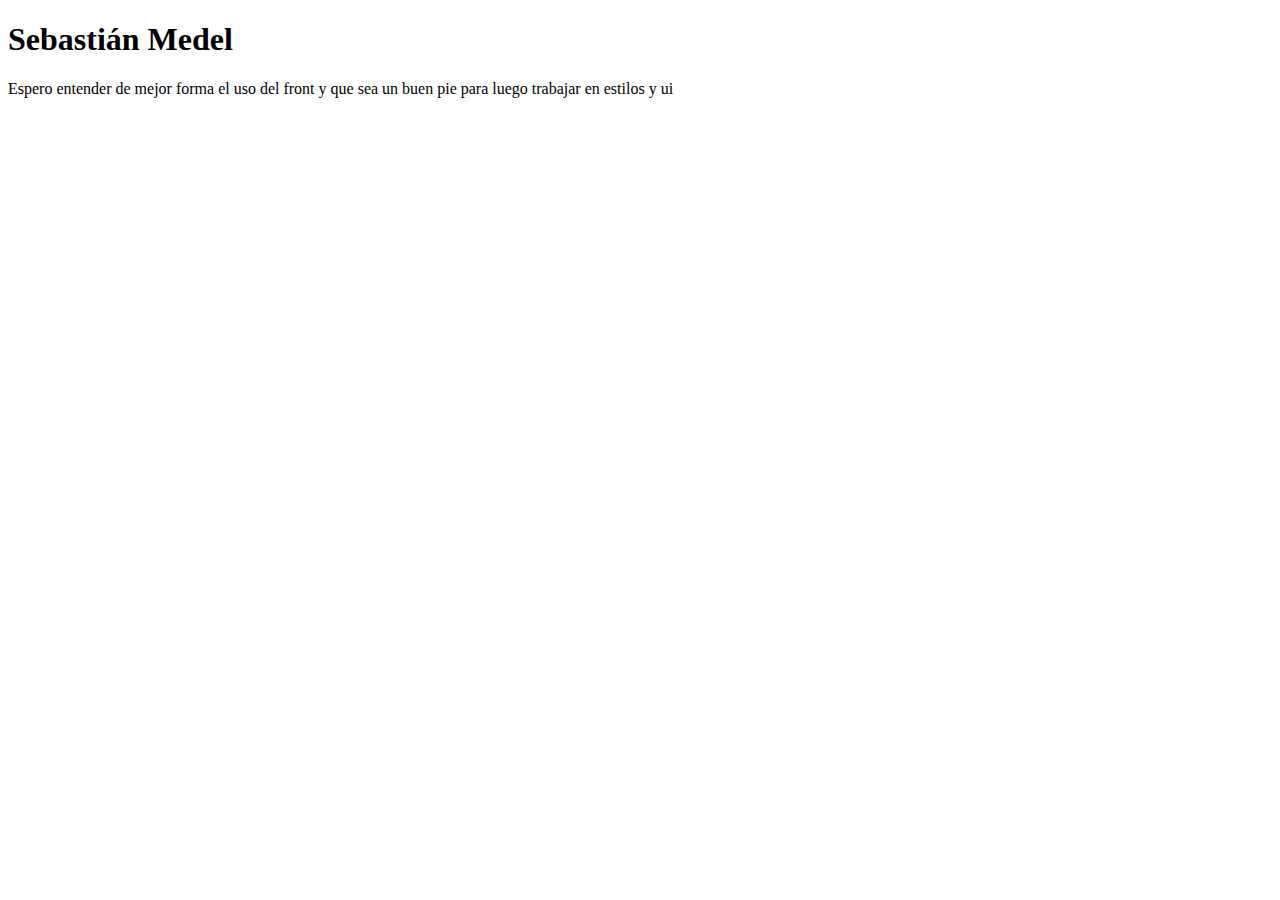
<file: m2/actividad_m2_l1/index.html>
<!DOCTYPE html>
<html lang="en">
<head>
  <meta charset="UTF-8">
  <meta name="viewport" content="width=device-width, initial-scale=1.0">
  <title>Document</title>
</head>
 <body>
   <h1>Sebastián Medel</h1>
   <p>Espero entender de mejor forma el uso del front y que sea un buen pie para luego trabajar en estilos y ui</p> 
 </body> 
</html>
</file>
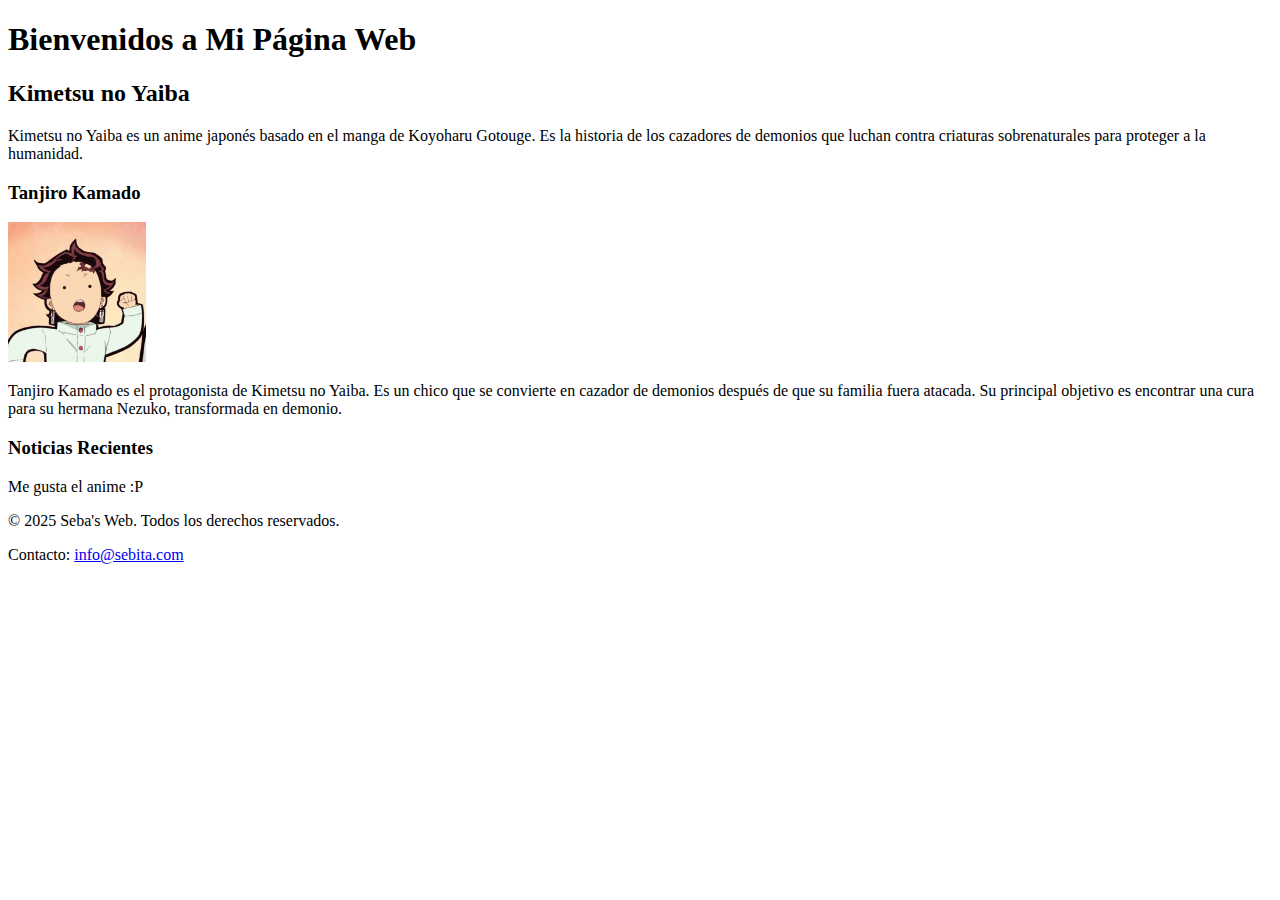
<file: m2/actividad_m2_l2/index.html>
<!-- El alumno deberá crear una página web con la estructura base y un contenido para las etiquetas de texto.
  Utilizar etiquetas base, header, h1, p, section, article, aside, footer. Cada etiqueta debe ser comentada
  describiendo su uso -->
  <!DOCTYPE html>
<html lang="en">
  <head>
    <meta charset="UTF-8">
    <meta name="viewport" content="width=, initial-scale=1.0">
    <title>Seba's Web</title>
      <!-- Definir la URL base y/o el comportamiento predeterminado de los enlaces y rutas relativas en la página -->
    <base href="./assets/" target="_blank">
  </head>
  <body>
  <!-- Encabezado principal de la página -->
    <header>
      <h1>Bienvenidos a Mi Página Web</h1>
    </header>

    <!-- Sección principal del contenido -->
    <section>

      <!-- Artículo general sobre el anime -->
      <article>
        <h2>Kimetsu no Yaiba</h2>
        <p>Kimetsu no Yaiba es un anime japonés basado en el manga de Koyoharu Gotouge. Es la historia de los cazadores de demonios que luchan contra criaturas sobrenaturales para proteger a la humanidad.</p>
      </article>

      <!-- Artículo específico sobre personajes -->
      <article>
        <h3>Tanjiro Kamado</h3>
        <img src="img/tanjiro.jpg" alt="Tanjiro Kamado" height="140vh">
        <p>Tanjiro Kamado es el protagonista de Kimetsu no Yaiba. Es un chico que se convierte en cazador de demonios después de que su familia fuera atacada. Su principal objetivo es encontrar una cura para su hermana Nezuko, transformada en demonio.</p>
      </article>

      <!-- Barra lateral con información adicional -->
      <aside>
        <h3>Noticias Recientes</h3>
        <p>Me gusta el anime :P</p>
      </aside>

    </section>

    <!-- Pie de página con información de contacto -->
    <footer>
      <p>&copy; 2025 Seba's Web. Todos los derechos reservados.</p>
      <p>Contacto: <a href="mailto:info@sebita.com">info@sebita.com</a></p>
    </footer>

  </body>
</html>
</file>
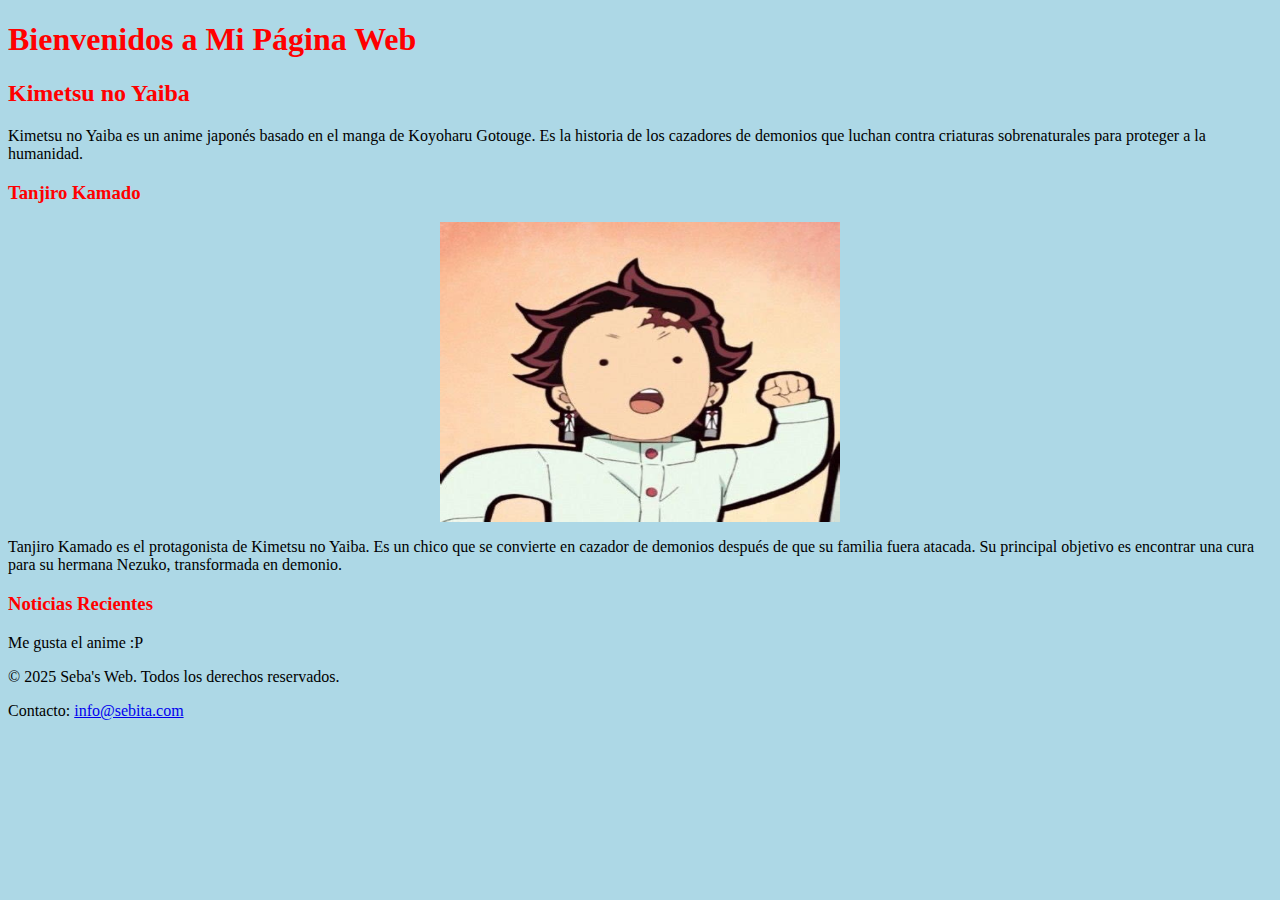
<file: m2/actividad_m2_l3/index.html>
<!-- El alumno deberá crear una página web con la estructura base y un contenido para las etiquetas de texto.
  Utilizar etiquetas base, header, h1, p, section, article, aside, footer. Cada etiqueta debe ser comentada
  describiendo su uso -->
  <!DOCTYPE html>
<html lang="en">
  <head>
    <meta charset="UTF-8">
    <meta name="viewport" content="width=, initial-scale=1.0">
    <!-- Definir la URL base y/o el comportamiento predeterminado de los enlaces y rutas relativas en la página -->
    <base href="./assets/" target="_blank">
    <link rel="stylesheet" href="css/style.css">
    <title>Seba's Web</title>
  </head>
  <body>
  <!-- Encabezado principal de la página -->
    <header>
      <h1>Bienvenidos a Mi Página Web</h1>
    </header>

    <!-- Sección principal del contenido -->
    <section>

      <!-- Artículo general sobre el anime -->
      <article>
        <h2>Kimetsu no Yaiba</h2>
        <p>Kimetsu no Yaiba es un anime japonés basado en el manga de Koyoharu Gotouge. Es la historia de los cazadores de demonios que luchan contra criaturas sobrenaturales para proteger a la humanidad.</p>
      </article>

      <!-- Artículo específico sobre personajes -->
      <article>
        <h3>Tanjiro Kamado</h3>
        <img src="img/tanjiro.jpg" alt="Tanjiro Kamado">
        <p>Tanjiro Kamado es el protagonista de Kimetsu no Yaiba. Es un chico que se convierte en cazador de demonios después de que su familia fuera atacada. Su principal objetivo es encontrar una cura para su hermana Nezuko, transformada en demonio.</p>
      </article>

      <!-- Barra lateral con información adicional -->
      <aside>
        <h3>Noticias Recientes</h3>
        <p>Me gusta el anime :P</p>
      </aside>

    </section>

    <!-- Pie de página con información de contacto -->
    <footer>
      <p>&copy; 2025 Seba's Web. Todos los derechos reservados.</p>
      <p>Contacto: <a href="mailto:info@sebita.com">info@sebita.com</a></p>
    </footer>

  </body>
</html>
</file>
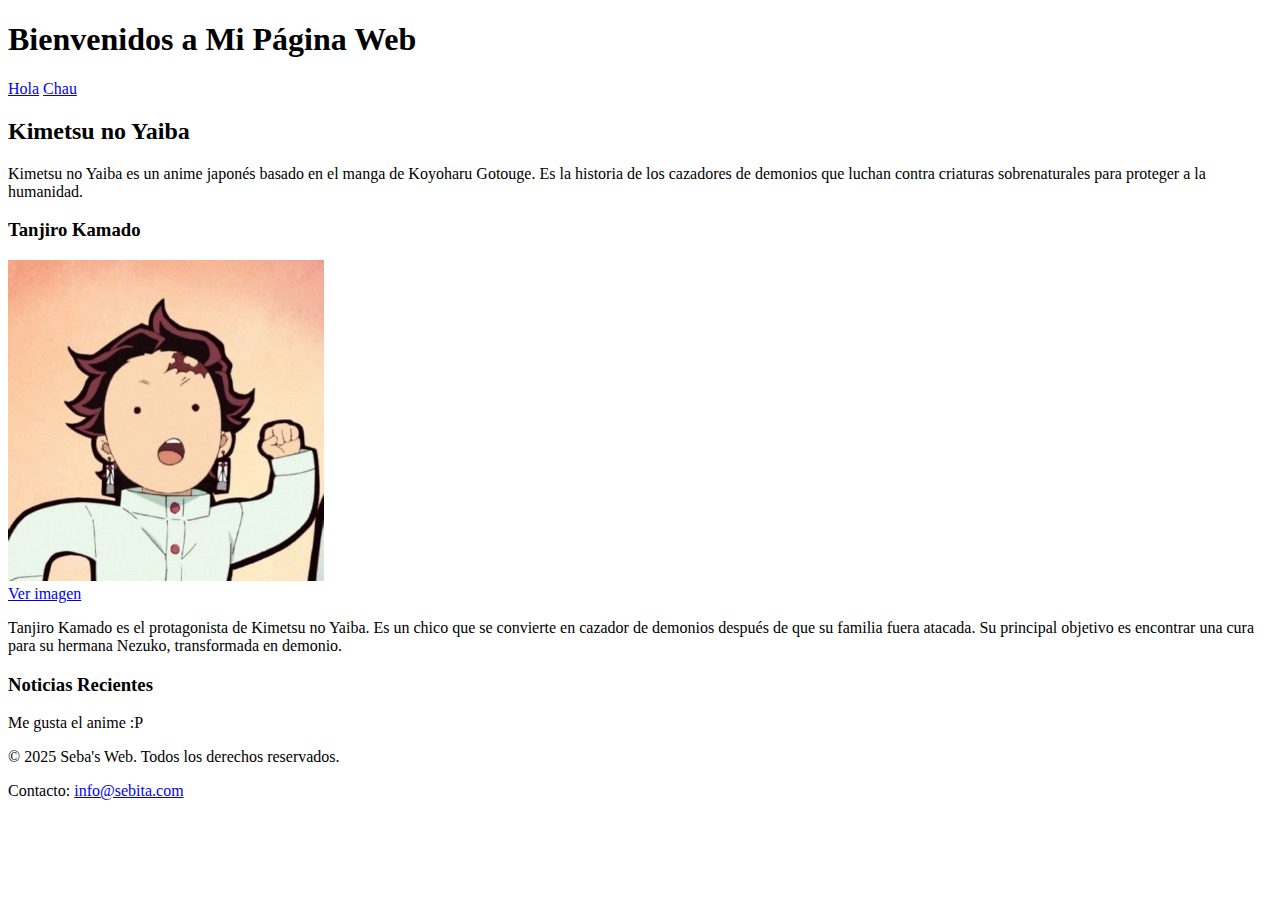
<file: m2/actividad_m2_l4/index.html>
<!DOCTYPE html>
<html lang="en">
  <head>
    <meta charset="UTF-8">
    <meta name="viewport" content="width=device-width, initial-scale=1.0">
    <base href="./assets/" target="_blank">
    <link href="https://cdn.jsdelivr.net/npm/bootstrap@5.3.8/dist/css/bootstrap.min.css" rel="stylesheet" integrity="sha384-sRIl4kxILFvY47J16cr9ZwB07vP4J8+LH7qKQnuqkuIAvNWLzeN8tE5YBujZqJLB" crossorigin="anonymous">
    <link rel="stylesheet" href="css/style.css">
    <script defer src="https://cdn.jsdelivr.net/npm/bootstrap@5.3.8/dist/js/bootstrap.bundle.min.js" integrity="sha384-FKyoEForCGlyvwx9Hj09JcYn3nv7wiPVlz7YYwJrWVcXK/BmnVDxM+D2scQbITxI" crossorigin="anonymous"></script>
    <title>Seba's Web</title>
  </head>

  <body>
    <div class="bg-primary-subtle">
      <header class="navbar-nav text-center p-3 container">
        <h1 class="text-danger pb-2">Bienvenidos a Mi Página Web</h1>
        <div class="d-flex flex-row align-items-center justify-content-center gap-3">
          <a href="hola.html" class="btn btn-primary">Hola</a>
          <a href="chau.html" class="btn btn-secondary">Chau</a>
        </div>
      </header>

      <main class="container">
        <section>
          <h2 class="text-danger">Kimetsu no Yaiba</h2>
          <p>Kimetsu no Yaiba es un anime japonés basado en el manga de Koyoharu Gotouge. Es la historia de los cazadores de demonios que luchan contra criaturas sobrenaturales para proteger a la humanidad.</p>
        </section>

        <section>
          <article class="text-center mb-3">
            <h3 class="text-danger p-2">Tanjiro Kamado</h3>
            <img src="img/tanjiro.jpg" alt="Tanjiro Kamado" class="mx-auto d-block img-fluid w-img"> <!-- Imagen centrada y con ancho del 25% y 50% usando media query -->
            <div class="mt-3">
              <a href="img/tanjiro.jpg" class="btn btn-primary mb-3">Ver imagen</a>
            </div>
            <p>Tanjiro Kamado es el protagonista de Kimetsu no Yaiba. Es un chico que se convierte en cazador de demonios después de que su familia fuera atacada. Su principal objetivo es encontrar una cura para su hermana Nezuko, transformada en demonio.</p>
          </article>
        </section>

        <aside>
          <h3 class="text-danger">Noticias Recientes</h3>
          <p>Me gusta el anime :P</p>
        </aside>
      </main>

      <footer class="bg-black text-bg-danger px-2">
        <p>&copy; 2025 Seba's Web. Todos los derechos reservados.</p>
        <p>Contacto: <a href="mailto:info@sebita.com">info@sebita.com</a></p>
      </footer>

    </div>
  </body>
</html>
</file>
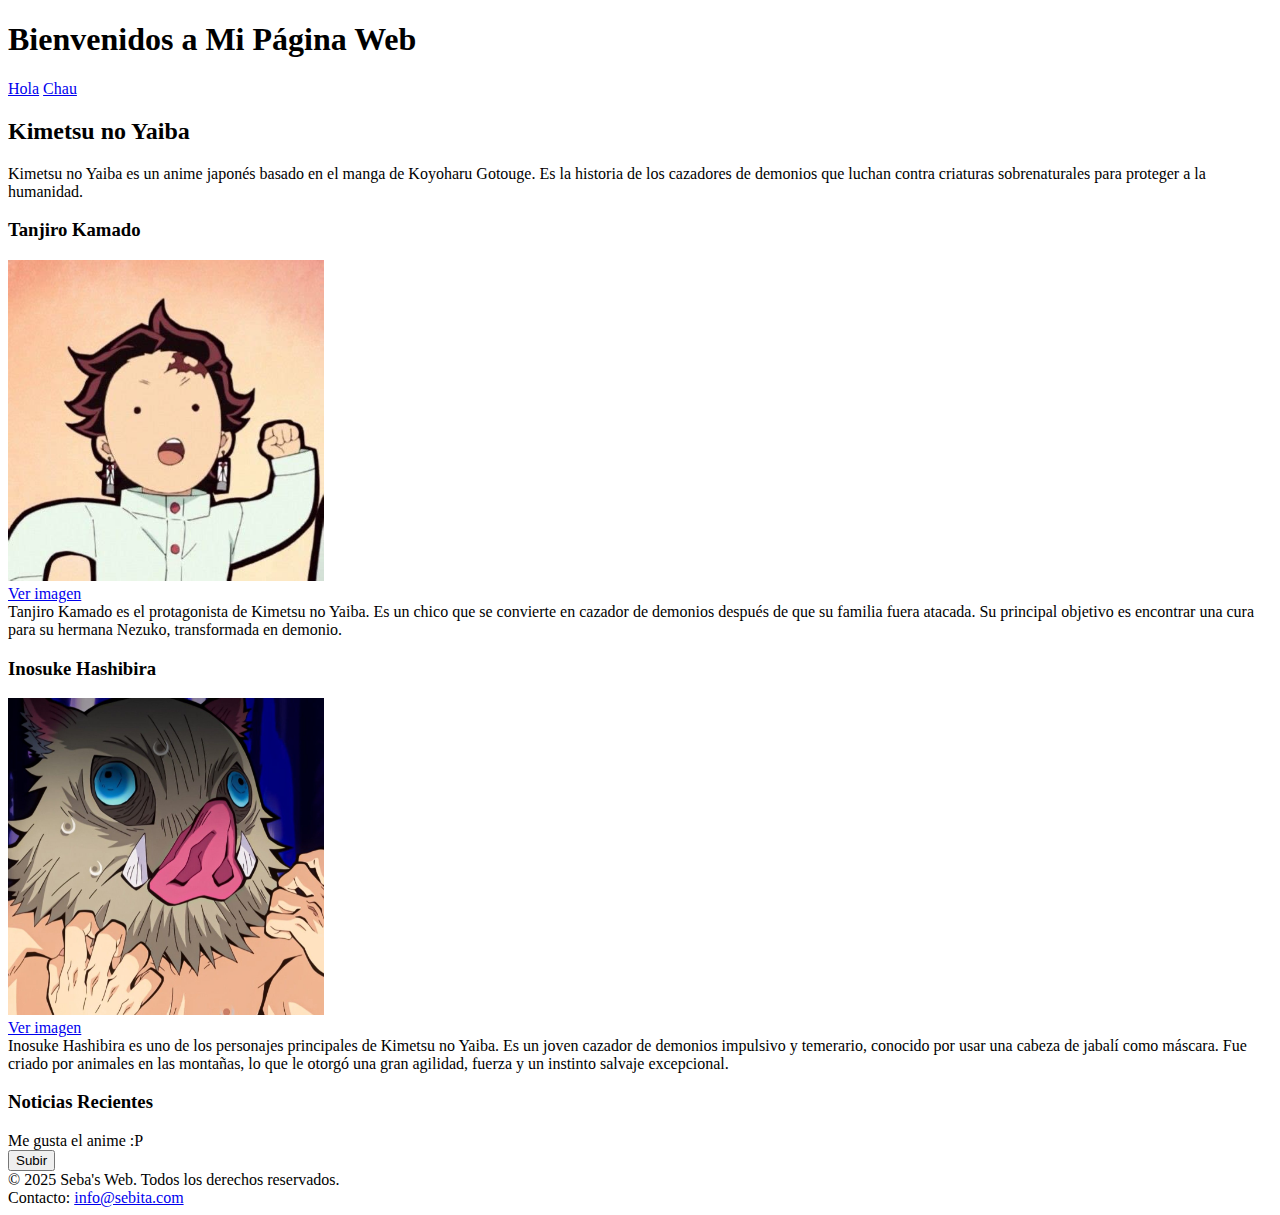
<file: m2/actividad_m2_l5/index.html>
<!DOCTYPE html>
<html lang="en">
  <head>
    <meta charset="UTF-8">
    <meta name="viewport" content="width=device-width, initial-scale=1.0">
    <base href="./assets/" target="_blank">
    <link href="https://cdn.jsdelivr.net/npm/bootstrap@5.3.8/dist/css/bootstrap.min.css" rel="stylesheet" integrity="sha384-sRIl4kxILFvY47J16cr9ZwB07vP4J8+LH7qKQnuqkuIAvNWLzeN8tE5YBujZqJLB" crossorigin="anonymous">
    <link rel="stylesheet" href="css/style.css">
    <script defer src="https://cdn.jsdelivr.net/npm/bootstrap@5.3.8/dist/js/bootstrap.bundle.min.js" integrity="sha384-FKyoEForCGlyvwx9Hj09JcYn3nv7wiPVlz7YYwJrWVcXK/BmnVDxM+D2scQbITxI" crossorigin="anonymous"></script>
    <script defer src="js/script.js"></script>
    <title>Seba's Web</title>
  </head>

  <body class="bg-primary-subtle pb-5">
    <header class="navbar-nav text-center p-3 container">
      <h1 class="text-danger pb-2">Bienvenidos a Mi Página Web</h1>
      <div class="d-flex flex-row align-items-center justify-content-center gap-3">
        <a href="hola.html" class="btn btn-primary">Hola</a>
        <a href="chau.html" class="btn btn-secondary">Chau</a>
      </div>
    </header>

    <main class="container">
      <section>
        <h2 class="text-danger">Kimetsu no Yaiba</h2>
        <p>Kimetsu no Yaiba es un anime japonés basado en el manga de Koyoharu Gotouge. Es la historia de los cazadores de demonios que luchan contra criaturas sobrenaturales para proteger a la humanidad.</p>
      </section>

      <section>
        <article class="text-center mb-3">
          <h3 class="text-danger p-2">Tanjiro Kamado</h3>
          <img src="img/tanjiro.jpg" alt="Tanjiro Kamado" class="mx-auto d-block img-fluid w-img"> <!-- Imagen centrada y con ancho del 25% y 50% usando media query -->
          <div class="mt-3">
            <a href="img/tanjiro.jpg" class="btn btn-primary mb-3">Ver imagen</a>
          </div>
          <p>Tanjiro Kamado es el protagonista de Kimetsu no Yaiba. Es un chico que se convierte en cazador de demonios después de que su familia fuera atacada. Su principal objetivo es encontrar una cura para su hermana Nezuko, transformada en demonio.</p>
        </article>

        <article class="text-center mb-3">
          <h3 class="text-danger p-2">Inosuke Hashibira</h3>
          <img src="img/inosuke.jpg" alt="Inosuke Hashibira" class="mx-auto d-block img-fluid w-img"> <!-- Imagen centrada y con ancho del 25% y 50% usando media query -->
          <div class="mt-3">
            <a href="img/tanjiro.jpg" class="btn btn-primary mb-3">Ver imagen</a>
          </div>
          <p>Inosuke Hashibira es uno de los personajes principales de Kimetsu no Yaiba. Es un joven cazador de demonios impulsivo y temerario, conocido por usar una cabeza de jabalí como máscara. Fue criado por animales en las montañas, lo que le otorgó una gran agilidad, fuerza y un instinto salvaje excepcional.</p>
        </article>
      </section>

      <aside class="pt-1">
        <h3 class="text-danger">Noticias Recientes</h3>
        <p>Me gusta el anime :P</p>
      </aside>
    </main>

    <div class="position-fixed bottom-0 end-0 p-4">
      <button id="btnSubir" type="button" class="btn btn-outline-primary btn-sm">Subir</button>
    </div>

    <footer class="bg-black text-bg-danger d-flex flex-column gap-2 p-2 px-5">
      <p>&copy; 2025 Seba's Web. Todos los derechos reservados.</p>
      <p>Contacto: <a href="mailto:info@sebita.com">info@sebita.com</a></p>
    </footer>

  </body>
</html>
</file>
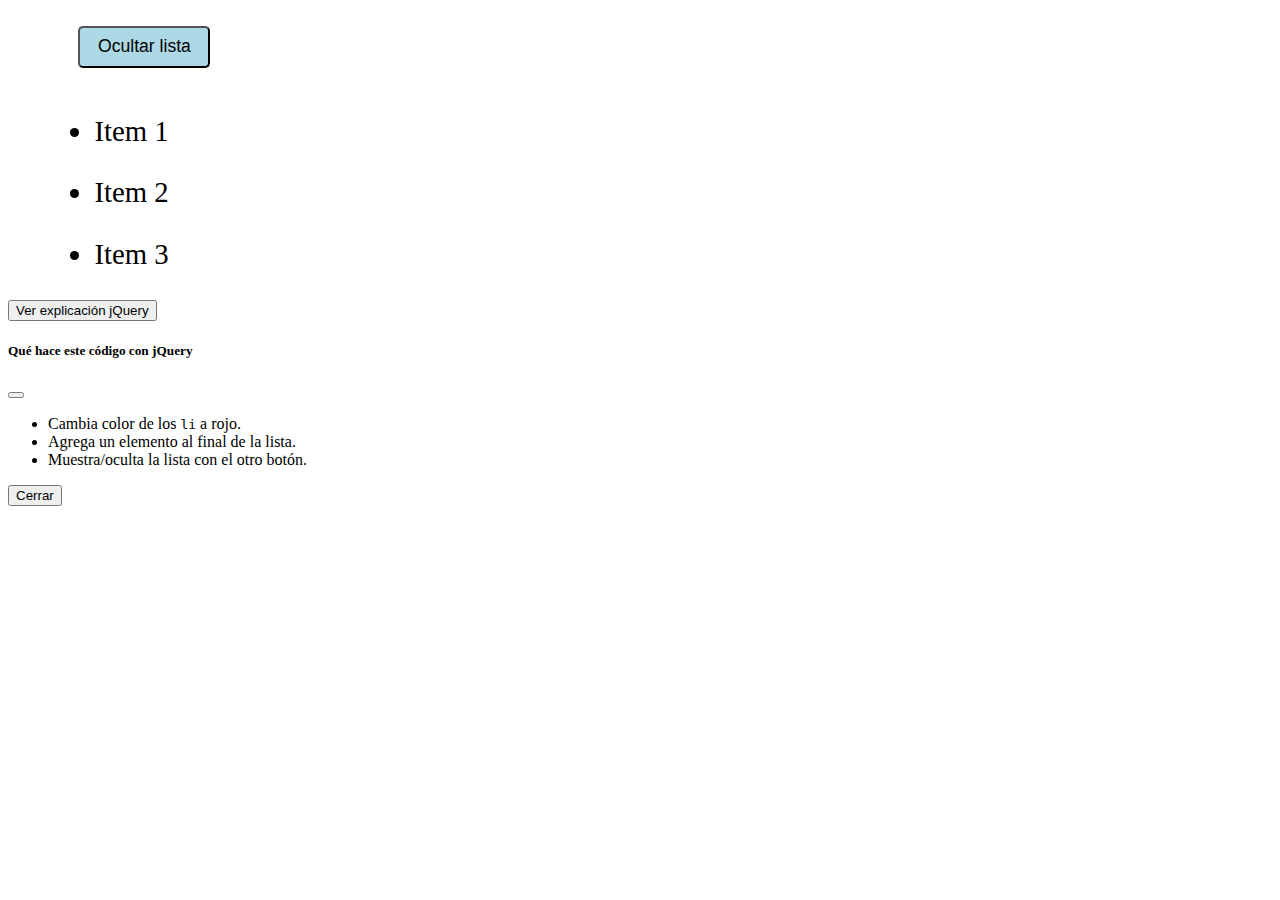
<file: m2/actividad_m2_l6/index.html>
<!DOCTYPE html>
<html lang="en">
<head>
  <meta charset="UTF-8">
  <meta name="viewport" content="width=device-width, initial-scale=1.0">
  <link href="https://cdn.jsdelivr.net/npm/bootstrap@5.3.8/dist/css/bootstrap.min.css" rel="stylesheet" integrity="sha384-sRIl4kxILFvY47J16cr9ZwB07vP4J8+LH7qKQnuqkuIAvNWLzeN8tE5YBujZqJLB" crossorigin="anonymous">
  <script defer src="https://code.jquery.com/jquery-3.7.1.js" integrity="sha256-eKhayi8LEQwp4NKxN+CfCh+3qOVUtJn3QNZ0TciWLP4=" crossorigin="anonymous"></script>
  <script defer src="assets/js/jquery.js"></script>
  <script defer src="https://cdn.jsdelivr.net/npm/bootstrap@5.3.8/dist/js/bootstrap.bundle.min.js" integrity="sha384-FKyoEForCGlyvwx9Hj09JcYn3nv7wiPVlz7YYwJrWVcXK/BmnVDxM+D2scQbITxI" crossorigin="anonymous"></script>
  <title>JQuery</title>
</head>
<body>
  <!-- 
5. Uso de plugins
• Investiga un plugin sencillo de Bootstrap-jQuery (ejemplo: un carrusel, modal o tooltip).
• Incorpóralo en tu archivo index.html y prueba su funcionamiento. -->
  <main>
    <!-- Toggle del listado show/hide -->
    <button id="toggle-btn" 
            style="margin: 1em 4em; padding: 0.5em 1em; font-size: 1.1em; border-radius: 5px; cursor: pointer; background-color: lightblue;">
      Ocultar lista
    </button>

    <!-- Listado -->
    <ul id="list" 
        style="display: flex; flex-direction: column; gap: 1em; padding-left: 3em; font-size: 1.8em;">
      <li class="list-color">Item 1</li>
      <li class="list-color">Item 2</li>
      <li class="list-color">Item 3</li>
    </ul>

    <!-- Botón que abre el modal vía data-bs -->
    <button id="btnExplicacion" 
      type="button" 
      class="btn btn-primary mx-5 my-2" 
      data-bs-toggle="modal" 
      data-bs-target="#miModal">
      Ver explicación jQuery
    </button>
  </main>

  <!-- Modal (asegurate que el id coincide con data-bs-target) -->
  <div class="modal fade" id="miModal" tabindex="-1" aria-labelledby="Modal" aria-hidden="true">
    <div class="modal-dialog">
      <div class="modal-content">
        <div class="modal-header">
          <h5 class="modal-title" id="Modal">Qué hace este código con jQuery</h5>
          <button type="button" class="btn-close" data-bs-dismiss="modal" aria-label="Cerrar"></button>
        </div>
        <div class="modal-body">
          <ul>
            <li>Cambia color de los <code>li</code> a rojo.</li>
            <li>Agrega un elemento al final de la lista.</li>
            <li>Muestra/oculta la lista con el otro botón.</li>
          </ul>
        </div>
        <div class="modal-footer">
          <button type="button" class="btn btn-secondary" data-bs-dismiss="modal">Cerrar</button>
        </div>
      </div>
    </div>
  </div>
</body>
</html>
</file>
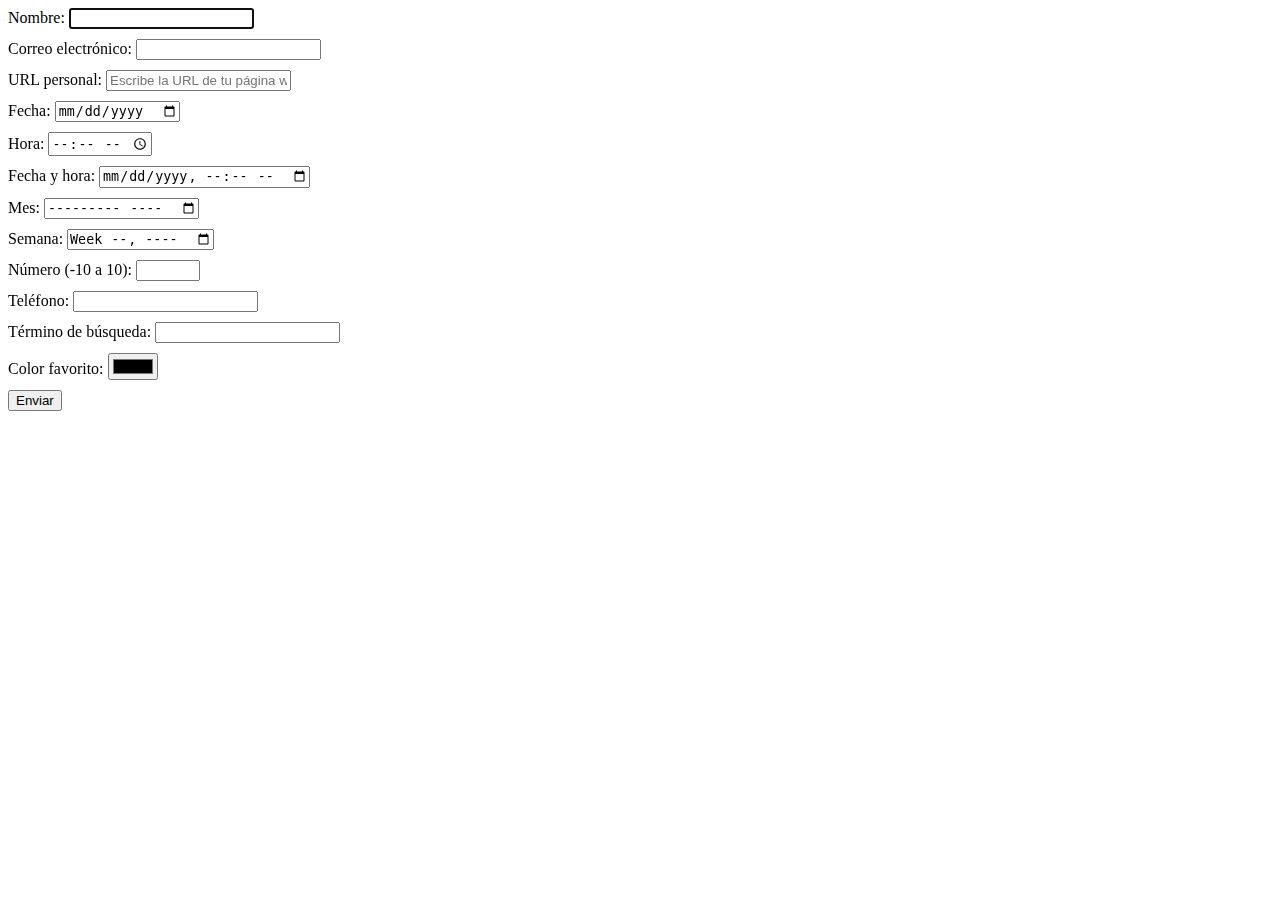
<file: m2/reto-2/index.html>
<!DOCTYPE html>
<html lang="en">
<head>
  <meta charset="UTF-8">
  <meta name="viewport" content="width=device-width, initial-scale=1.0">
  <title>Formulario de prueba de HTML5</title>
</head>
<body>
  <form action="" method="get" style="display: flex; gap: 10px; flex-direction: column; max-width: 400px;">
  <!-- Nombre -->
    <div>
      <label for="nombre">Nombre:</label>
      <input type="text" id="nombre" name="nombre" required autofocus>
    </div>

  <!-- Correo electrónico -->
    <div>
      <label for="correo">Correo electrónico:</label>
      <input type="email" id="correo" name="correo" required>
    </div>

  <!-- URL -->
    <div>
      <label for="url">URL personal:</label>
      <input type="url" id="url" name="url" placeholder="Escribe la URL de tu página web personal">
    </div>

  <!-- Fecha -->
    <div>
      <label for="fecha">Fecha:</label>
      <input type="date" id="fecha" name="fecha">
    </div>

  <!-- Tiempo -->
    <div>
      <label for="hora">Hora:</label>
      <input type="time" id="hora" name="hora">
    </div>

  <!-- Fecha y hora -->
    <div>
      <label for="fechahora">Fecha y hora:</label>
      <input type="datetime-local" id="fechahora" name="fechahora">
    </div>

  <!-- Mes -->
    <div>
      <label for="mes">Mes:</label>
      <input type="month" id="mes" name="mes">
    </div>

  <!-- Semana -->
    <div>
      <label for="semana">Semana:</label>
      <input type="week" id="semana" name="semana">
    </div>

  <!-- Número -->
    <div>
      <label for="numero">Número (-10 a 10):</label>
      <input type="number" id="numero" name="numero" min="-10" max="10">
    </div>

  <!-- Teléfono -->
    <div>
      <label for="telefono">Teléfono:</label>
      <input type="tel" id="telefono" name="telefono">
    </div>

  <!-- Búsqueda -->
    <div>
      <label for="busqueda">Término de búsqueda:</label>
      <input type="search" id="busqueda" name="busqueda">
    </div>

  <!-- Color -->
    <div>
      <label for="color">Color favorito:</label>
      <input type="color" id="color" name="color">
    </div>

  <!-- Botón de envío -->
    <div>
      <button type="submit">Enviar</button>
    </div>
  </form>

</body>
</html>
</file>
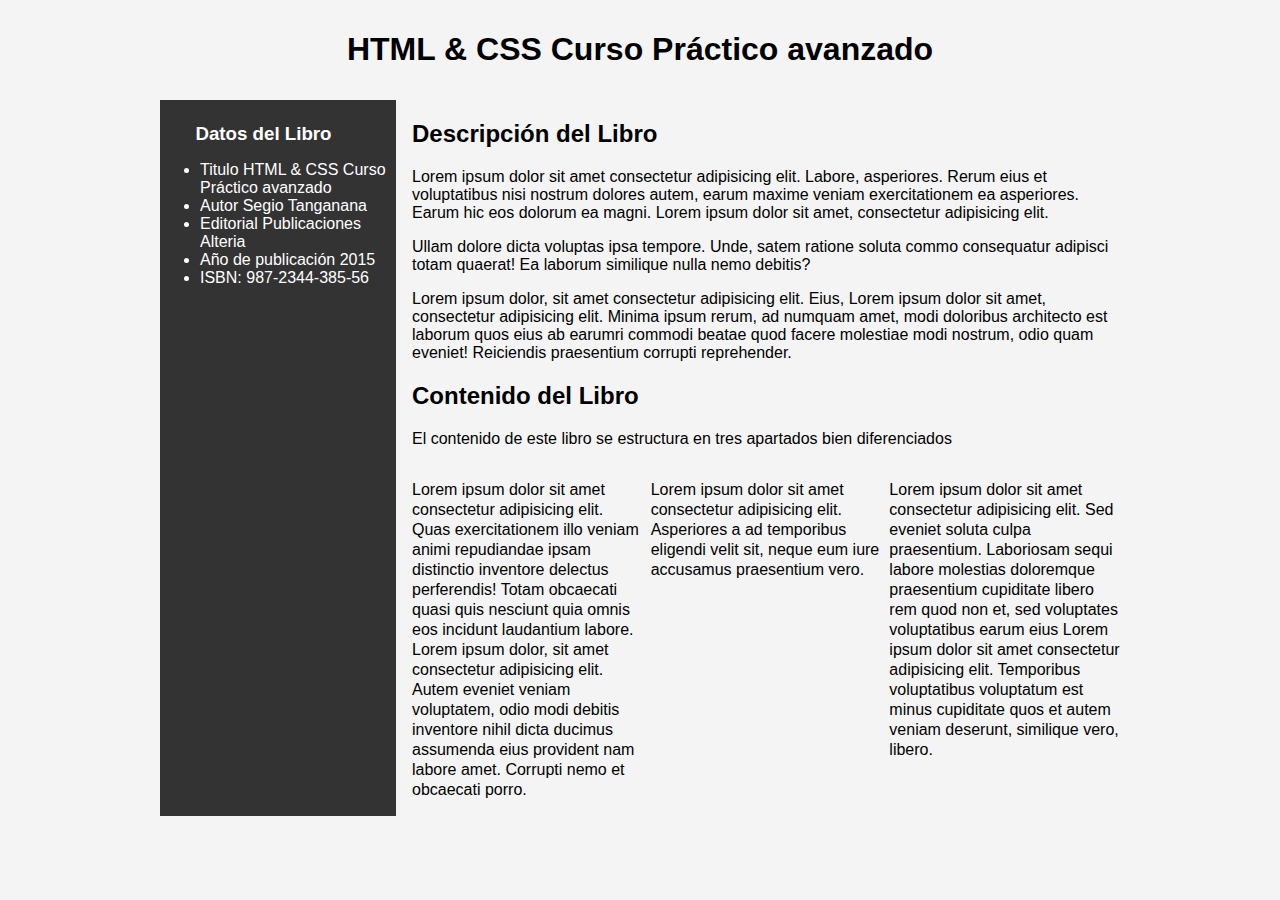
<file: m2/reto_3/index.html>
<!DOCTYPE html>
<html lang="en">
<head>
  <meta charset="UTF-8">
  <meta name="viewport" content="width=device-width, initial-scale=1.0">
  <link rel="stylesheet" href="assets/css/style.css">
  <title>Reto 3</title>
</head>
<body>
  <header>
    <h1>HTML & CSS Curso Práctico avanzado</h1>
  </header>

  <main>
    <aside>
      <h3>Datos del Libro</h3>
      <ul>
        <li>Titulo HTML & CSS Curso Práctico avanzado</li>
        <li>Autor Segio Tanganana</li>
        <li>Editorial Publicaciones Alteria</li>
        <li>Año de publicación 2015</li>
        <li>ISBN: 987-2344-385-56</li>
      </ul>
    </aside>

    <section>
      <h2>Descripción del Libro</h2>
      <p>Lorem ipsum dolor sit amet consectetur adipisicing elit. Labore, asperiores. Rerum eius et voluptatibus nisi nostrum dolores autem, earum maxime veniam exercitationem ea asperiores. Earum hic eos dolorum ea magni. Lorem ipsum dolor sit amet, consectetur adipisicing elit.</p>
      <p>Ullam dolore dicta voluptas ipsa tempore. Unde, satem ratione soluta commo consequatur adipisci totam quaerat! Ea laborum similique nulla nemo debitis?</p>
      <p>Lorem ipsum dolor, sit amet consectetur adipisicing elit. Eius, Lorem ipsum dolor sit amet, consectetur adipisicing elit. Minima ipsum rerum, ad numquam amet, modi doloribus architecto est laborum quos eius ab earumri commodi beatae quod facere molestiae modi nostrum, odio quam eveniet! Reiciendis praesentium corrupti reprehender.</p>

      <h2>Contenido del Libro</h2>
      <p>El contenido de este libro se estructura en tres apartados bien diferenciados</p>
      <div>
        <p class="text_ipsum">Lorem ipsum dolor sit amet consectetur adipisicing elit. Quas exercitationem illo veniam animi repudiandae ipsam distinctio inventore delectus perferendis! Totam obcaecati quasi quis nesciunt quia omnis eos incidunt laudantium labore. Lorem ipsum dolor, sit amet consectetur adipisicing elit. Autem eveniet veniam voluptatem, odio modi debitis inventore nihil dicta ducimus assumenda eius provident nam labore amet. Corrupti nemo et obcaecati porro.</p>
        <p class="text_ipsum">Lorem ipsum dolor sit amet consectetur adipisicing elit. Asperiores a ad temporibus eligendi velit sit, neque eum iure accusamus praesentium vero.</p>
        <p class="text_ipsum">Lorem ipsum dolor sit amet consectetur adipisicing elit. Sed eveniet soluta culpa praesentium. Laboriosam sequi labore molestias doloremque praesentium cupiditate libero rem quod non et, sed voluptates voluptatibus earum eius Lorem ipsum dolor sit amet consectetur adipisicing elit. Temporibus voluptatibus voluptatum est minus cupiditate quos et autem veniam deserunt, similique vero, libero.</p>
      </div>
    </section>
  </main>
</body>
</html>
</file>
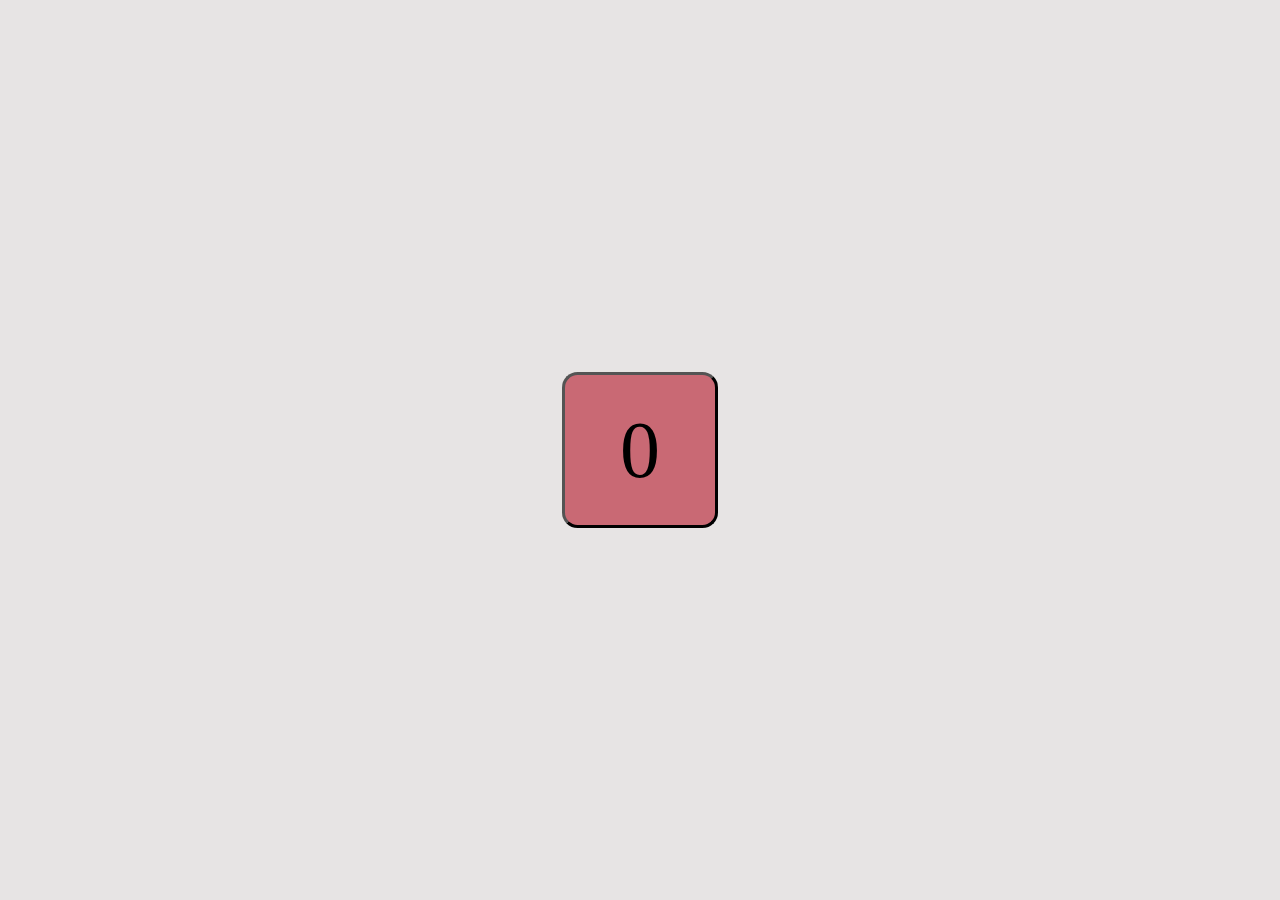
<file: m2/reto_5/index.html>
<!DOCTYPE html>
<html lang="en">
<head>
  <meta charset="UTF-8">
  <meta name="viewport" content="width=device-width, initial-scale=1.0">
  <link rel="stylesheet" href="assets/css/style.css">
  <script defer src="assets/js/script.js"></script>
  <title>Reto 5</title>
</head>
<body>
    <p>0</p>
</body>
</html>
</file>
<file: m2/reto_3/assets/css/style.css>
body {
  padding: 0;
  margin: auto;
  font-family: Arial, sans-serif;
  background-color: #f4f4f4;
  max-width: 960px;
}

header {
  padding: 10px 0;
  text-align: center;
}

main {
  display: flex;
  gap: 1em;
}

aside {
  flex: 1;
  background-color: #333;
  color: white;
}

section {
  flex: 3;
}

h3 {
  padding: 10% 0 0 15%;
  margin: 0;
}

div {
  display: flex;
  flex: column;
  gap: 0.5em;
}

.text_ipsum {
  flex: 1;
  line-height: 1.25em;
}
</file>
<file: m2/reto_5/assets/css/style.css>
body {
  margin: 0;
  padding: 0;
  box-sizing: border-box;
  background: #e7e4e4;
  height: 100vh;
  display: flex;
  justify-content: center;
  align-items: center;
}

p {
  font-size: 5rem;
  border: 3px outset black;
  background: #c96974;
  width: 150px;
  height: 150px;
  border-radius: 10%;
  display: flex;
  justify-content:center;
  align-items: center;
}
</file>
